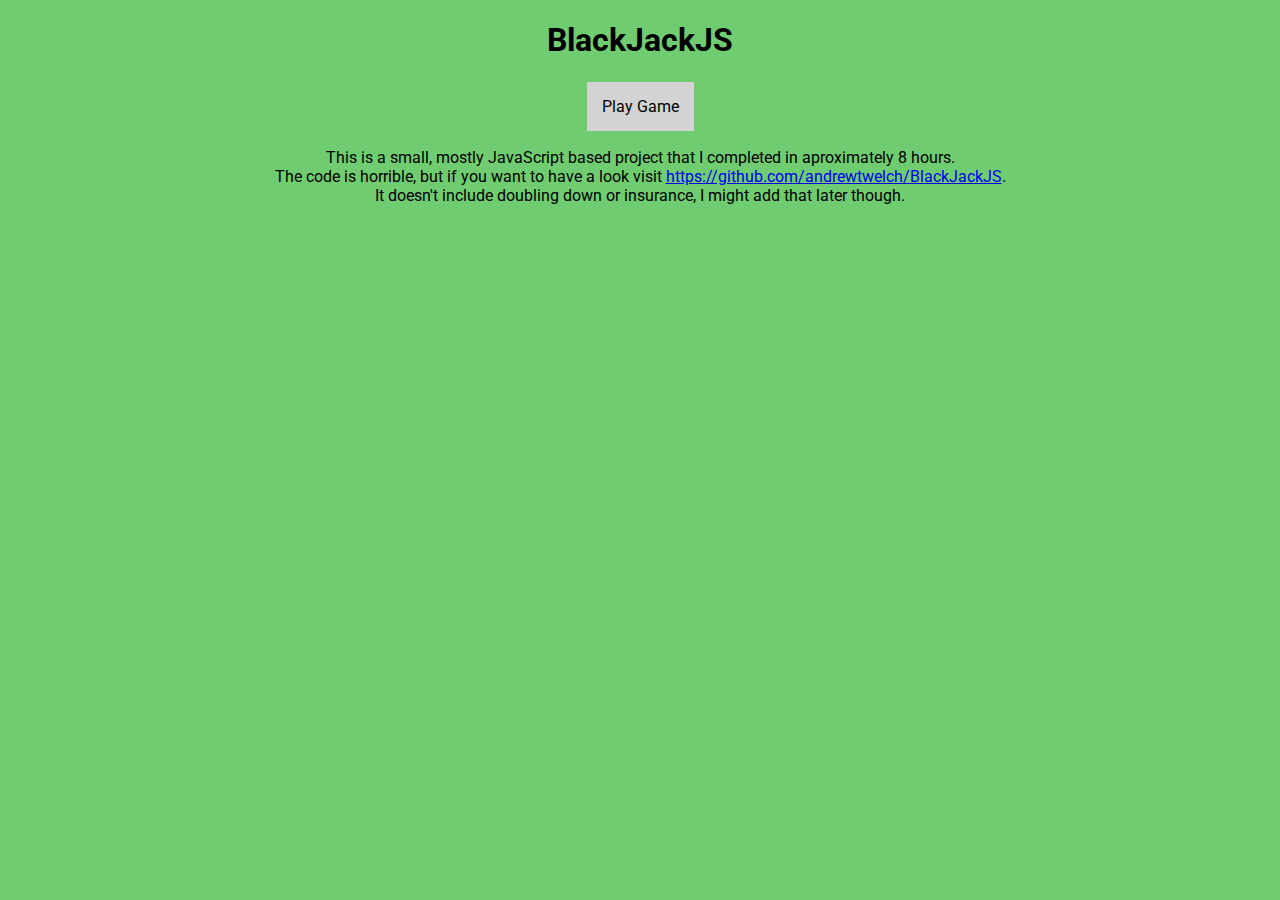
<file: index.html>
<!DOCTYPE html>
<html>
  <head>
    <title>BlackJackJS - Home</title>
    <link href="game.css" type="text/css" rel="stylesheet">
    <link href="https://fonts.googleapis.com/css?family=Roboto" rel="stylesheet">

  </head>
  <body>
    <h1>BlackJackJS</h1>
    <a href="game.html"><button>Play Game</button></a>
    <p>
      This is a small, mostly JavaScript based project that I completed in aproximately 8 hours.<br />
      The code is horrible, but if you want to have a look visit <a href="https://github.com/andrewtwelch/BlackJackJS">https://github.com/andrewtwelch/BlackJackJS</a>.</br>
      It doesn't include doubling down or insurance, I might add that later though.
    </p>
  </body>
</html>
</file>
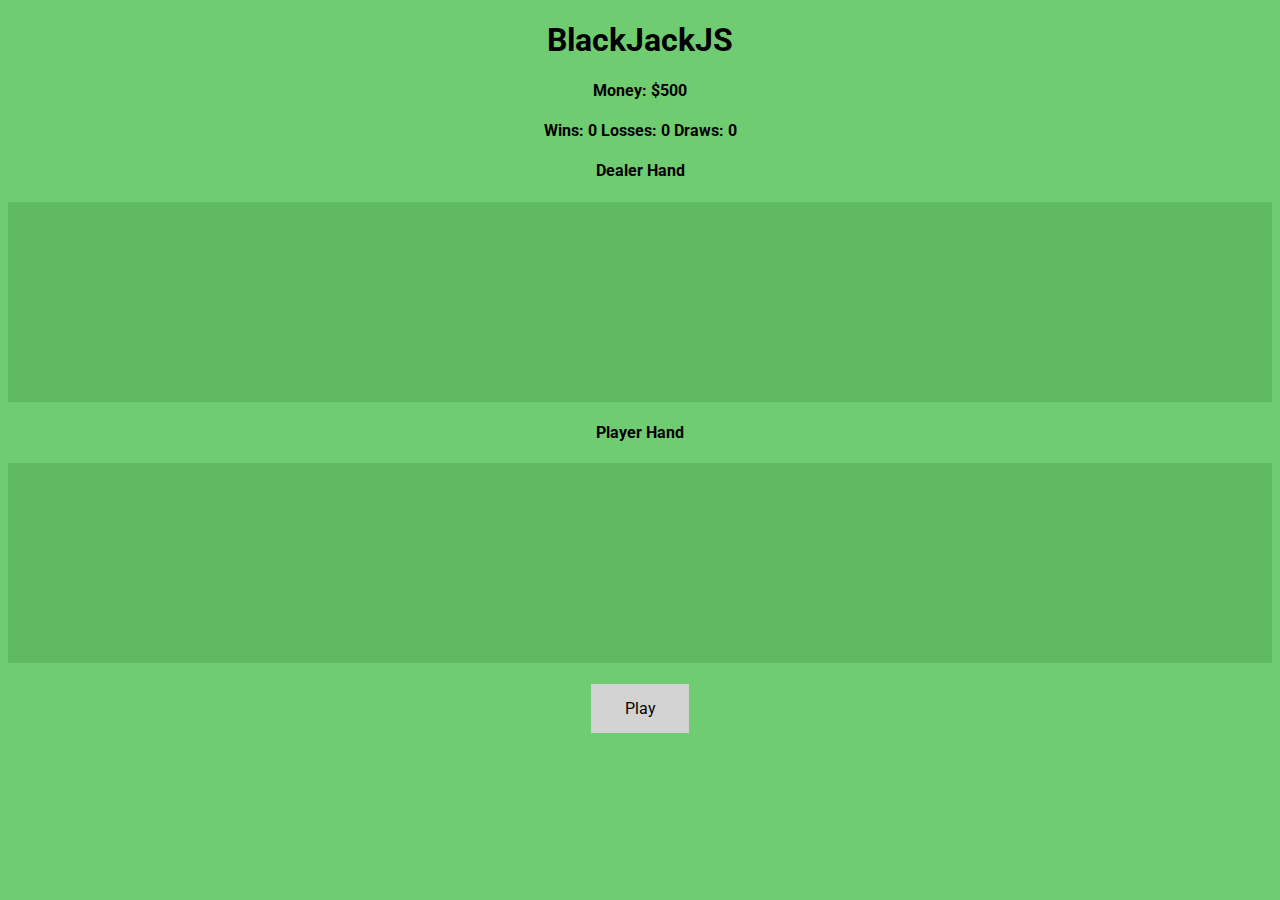
<file: game.html>
<!DOCTYPE html>
<html>
  <head>
    <title>BlackJackJS - Game</title>
    <script src="https://code.jquery.com/jquery-3.3.1.min.js"></script>
    <script src="game.js"></script>
    <script src="preload_images.js"></script>
    <link href="game.css" type="text/css" rel="stylesheet">
    <link href="https://fonts.googleapis.com/css?family=Roboto" rel="stylesheet">

  </head>
  <body onload="preloadImages()">
    <h1>BlackJackJS</h1>
    <h4 id="money">Money: </h4>
    <h4 id="stats">Wins: 0 Losses: 0 Draws: 0 </h4>

    <div id="gamearea">
    </div>
    <script>
      runGame();

      function runGame() {
        initialiseGame();
        buildGameArea();
        setMoney();
        startGameButtons(false, null);
      }
    </script>
    <div id="preload" style="display: none"></div>
  </body>
</html>
</file>
<file: game.css>
body {
  background-color: #70cc70;
  text-align: center;
  font-family: Roboto, Serif;
}

button {
  background-color: lightgrey;
  padding: 15px 15px;
  text-align: center;
  text-decoration: none;
  display: inline-block;
  font-size: 16px;
  font-family: Roboto, Serif;
  border: 1px #70cc70 solid;
  min-width: 100px;
  min-height: 25px;
}

#dealerhand, #playerhand {
  background-color: #60bb60;
  padding: 20px;
  min-height: 160px;
}

#buttonarea {
  padding: 20px;
}
</file>
